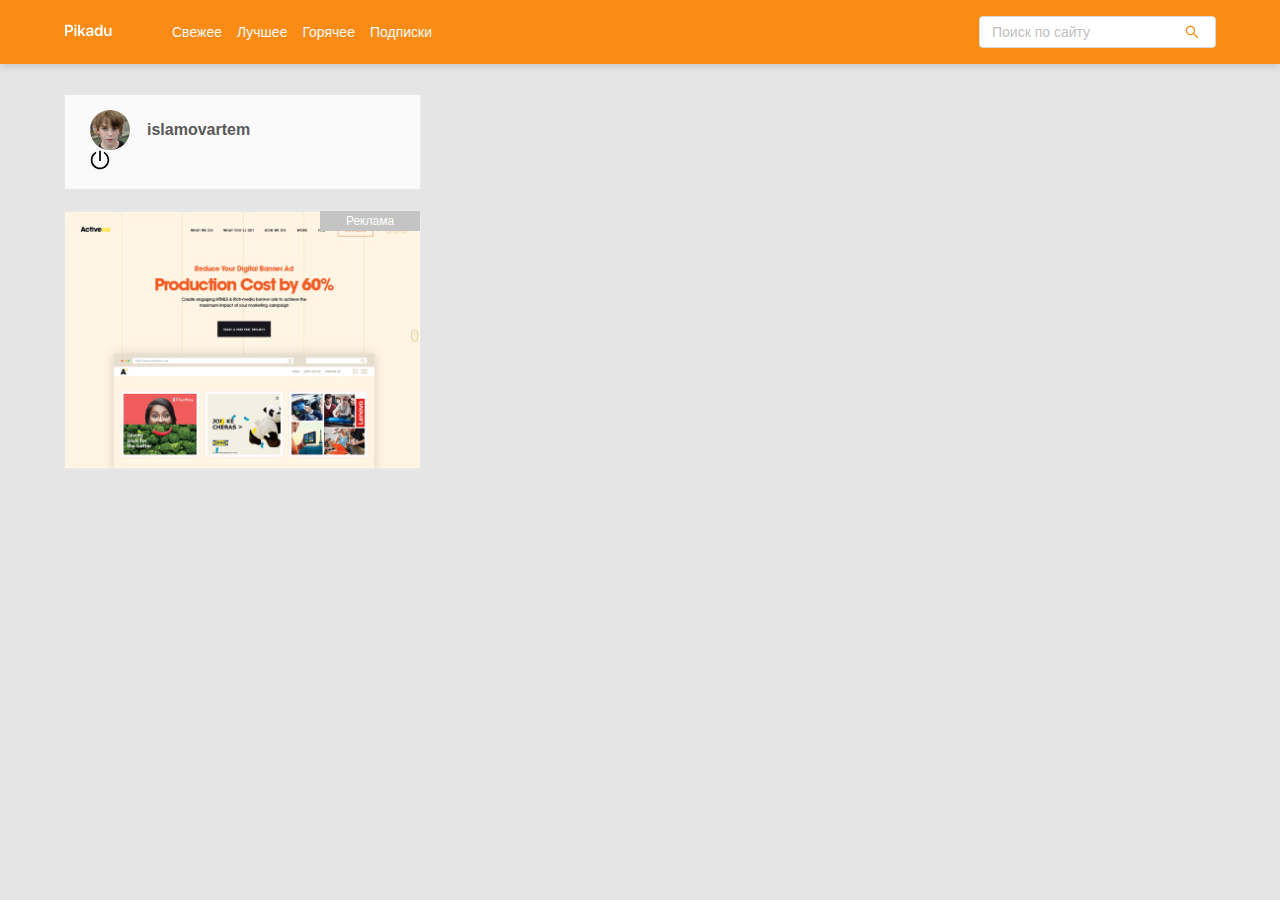
<file: new-post.html>
<!DOCTYPE html>
<html lang="ru">
<head>
  <meta charset="UTF-8">
  <meta name="viewport" content="width=device-width, initial-scale=1.0">
  <!-- Выводим заголовок -->
  <title>Pikadu — Новый пост</title>
  <!-- Подключаем normalize -->
  <link rel="stylesheet" href="css/normalize.css">
  <!-- Подключаем стили -->
  <link rel="stylesheet" href="css/style.css">
</head>
<body>
  <!-- Создаем шапку сайта -->
  <header class="header">
    <div class="header-wrapper">
      <a href="/" class="header-logo">
        <img class="header-logo-image" src="img/logo.svg" alt="logo: Pikadu">
      </a>
      <nav class="header-nav">
        <ul class="header-menu">
          <li class="header-menu-item"><a href="#" class="header-menu-link">Свежее</a></li>
          <li class="header-menu-item"><a href="#" class="header-menu-link">Лучшее</a></li>
          <li class="header-menu-item"><a href="#" class="header-menu-link">Горячее</a></li>
          <li class="header-menu-item"><a href="#" class="header-menu-link">Подписки</a></li>
        </ul>
        
      </nav>
      <!-- /.header-nav -->
      <div class="input-group search">
        <input type="search" class="search-input" placeholder="Поиск по сайту">
        <button class="search-button">
          <img src="img/search.svg" alt="icon: search" class="search-icon">
        </button>
      </div>
      <!-- /.input-group -->
      <a href="#" class="menu-toggle" id="menu-toggle">
        <span></span>
        <span></span>
        <span></span>
      </a>
    </div>
    <!-- /.header-wrapper -->
  </header>

  <div class="content">
    <main class="posts">

    </main>
    <!-- /.posts -->
    <aside class="sidebar">
      <div class="user">
        <a href="#" class="user-info">
          <img width="40" height="40" src="img/avatar.jpeg" alt="photo: user" class="user-avatar">
          <span class="user-name">islamovartem</span>
        </a>
        <!-- /.user-info -->
        <a href="#" class="exit">
          <svg class="icon icon-exit">
            <use xlink:href="img/icons.svg#exit"></use>
          </svg>
        </a>
        <!-- /.exit -->
      </div>
      <!-- /.user -->
      <nav class="sidebar-nav">
        <ul class="sidebar-menu">
          <li class="sidebar-menu-item">
            <a href="#" class="sidebar-menu-link">Ответы</a>
          </li>
          <li class="sidebar-menu-item">
            <a href="#" class="sidebar-menu-link active">Комментарии</a>
          </li>
          <li class="sidebar-menu-item">
            <a href="#" class="sidebar-menu-link">Оценки</a>
          </li>
          <li class="sidebar-menu-item">
            <a href="#" class="sidebar-menu-link">Сохраненное </a>
          </li>
          <li class="sidebar-menu-item">
            <a href="#" class="sidebar-menu-link">Подписки</a>
          </li>
          <li class="sidebar-menu-item">
            <a href="#" class="sidebar-menu-link">Заметки</a>
          </li>
          <li class="sidebar-menu-item">
            <a href="#" class="sidebar-menu-link">Игнор-лист</a>
          </li>
        </ul>
      </nav>
      <a href="#" class="ad"></a>
    </aside>
    <!-- /.sidebar -->
  </div>
  <!-- /.content -->
  <script src="js/main.js"></script>
</body>
</html>
</file>
<file: css/style.css>
* {
  box-sizing: border-box;
}
body {
  font-family: sans-serif;
  background: #e5e5e5;
}
.header {
  background: #fa8c16;
  padding-top: 16px;
  padding-bottom: 16px;
  box-shadow: 0px 2px 8px rgba(0, 0, 0, 0.15);
  margin-bottom: 30px;
}
.header-wrapper {
  max-width: 1200px;
  width: 90%;
  margin: auto;
  display: flex;
  justify-content: space-between;
  align-items: center;
}
.header-nav {
  margin-left: 60px;
  margin-right: auto;
}
.header-menu {
  display: flex;
  list-style: none;
  padding: 0;
  margin: 0;
}
.header-menu-link {
  text-decoration: none;
  color: #fafafa;
  margin-right: 15px;
  font-size: 14px;
  line-height: 22px;
}
.input-group {
  max-width: 237px;
  width: 60%;
  height: 32px;
  position: relative;
  background: #ffffff;
  border-radius: 4px;
  overflow: hidden;
  border: 1px solid #d9d9d9;
}
.search-input {
  width: 80%;
  height: 100%;
  border: none;
  font-size: 14px;
  line-height: 22px;
  padding-left: 12px;
}
.search-button {
  height: 100%;
  width: 20%;
  border: none;
  background-color: #fff;
  position: absolute;
  right: 0;
  top: 0;
  cursor: pointer;
  display: flex;
  align-items: center;
  justify-content: center;
}
.search-input::-moz-placeholder {
  color: #bfbfbf;
}
.search-input::-webkit-input-placeholder {
  color: #bfbfbf;
}
.search-input:-ms-input-placeholder {
  color: #bfbfbf;
}
.search-input::-ms-input-placeholder {
  color: #bfbfbf;
}
.search-input::placeholder {
  color: #bfbfbf;
}
.menu-toggle {
  display: none;
}
.content {
  max-width: 1200px;
  width: 90%;
  margin: auto;
  display: flex;
  align-items: flex-start;
  justify-content: space-between;
}

.posts {
  display: none;
  width: 67%;
}
.posts.visible{
  display: block;
}
.post {
  background-color: #fff;
  border: 1px solid #e8e8e8;
  margin-bottom: 30px;
}
.post-body {
  padding-top: 35px;
  padding-left: 35px;
  padding-right: 35px;
  padding-bottom: 0;
}
.post-title {
  margin-top: 0;
  margin-bottom: 19px;
  font-weight: 600;
  font-size: 16px;
  line-height: 24px;
}
.post-text {
  color: #262626;
  font-weight: normal;
  font-size: 14px;
  line-height: 22px;
}
.tags {
  margin-bottom: 22px;
  color: #bfbfbf;
}
.tag {
  color: #bfbfbf;
  font-size: 14px;
  line-height: 22px;
  margin-left: 10px;
  text-decoration: none;
}
.tag:first-child{
  margin-left: 0;
}
.post-footer {
  border-top: 1px solid #e8e8e8;
  background: #fafafa;
  display: flex;
  justify-content: space-between;
  padding-left: 35px;
  padding-right: 35px;
  padding-top: 13px;
  padding-bottom: 13px;
}
.post-buttons {
  display: flex;
  align-items: center;
}
.post-button .icon {
  fill: #8c8c8c;
}
.icon-like,
.icon-comment {
  margin-right: 6px;
}
.post-button {
  background-color: transparent;
  border: none;
  color: #8c8c8c;
  display: flex;
  align-items: center;
  font-size: 14px;
  line-height: 22px;
  margin-right: 19px;
  cursor: pointer;
}
.post-author {
  display: flex;
  align-items: center;
  text-align: right;
}
.author-avatar {
  width: 34px;
  height: 34px;
  margin-left: 9px;
  border-radius: 4px;
  object-fit: cover;
}
.author-username {
  display: block;
  color: #8c8c8c;
  font-size: 12px;
  line-height: 20px;
  text-decoration: none;
}
.post-time {
  color: #bfbfbf;
  font-size: 12px;
  line-height: 20px;
}

.sidebar {
  width: 31%;
}
.login{
  background-color: #fafafa;
  border: 1px solid #e8e8e8;
  padding: 15px 25px;
  align-items: center;
  justify-content: space-between;
}
.login-form{
  display: flex;
  flex-direction: column;
}
.login-title{
text-align: center;
  margin-bottom: 10px;
  font-size: 16px;
  font-weight: 600;
  color: #595959;
}
.login-input{
  display: block;
  background: #fff;
  border: 1px solid #e8e8e8;
  padding: 5px 15px;
  margin-bottom: 15px;
}
.login-forget{
  text-align: center;
  font-size: 12px;
  text-decoration: none;
  margin-bottom: 10px;
  color: #757575;
  font-style: italic;
}
.login-signin{
  background: #fa8c16;
  border: none;
  border-radius: 2px;
  text-transform: uppercase;
  cursor: pointer;
  line-height: 32px;
  font-size: 12px;
  margin-bottom: 15px;
}
.login-signin:hover{
  filter: opacity(80%);
}
.login-signin:active{
  filter: brightness(85%);
}
.login-signup{
  color: #fa8c16;
  text-align: center;
  font-size: 14px;
  text-transform: uppercase;
  text-decoration: none;
  margin-bottom: 10px;
}
.user {
  background-color: #fafafa;
  border: 1px solid #e8e8e8;
  padding: 15px 25px;
}
.user-container{
  display: flex;
  align-items: center;
  justify-content: space-between;
}
.user-info {
  display: flex;
  align-items: center;
  text-decoration: none;
  margin-right: auto;
}
.user-avatar {
  border-radius: 50%;
  margin-right: 17px;
  object-fit: cover;
}
.user-name {
  font-weight: 600;
  font-size: 16px;
  line-height: 24px;
  color: #595959;
}
.edit{
  margin-right: 10px;
}
.edit-title{
  text-align: center;
  margin-bottom: 10px;
  font-size: 16px;
  font-weight: 600;
  color: #595959;
  text-transform: uppercase;
}
.edit-container{
  display: none;
}
.edit-container.visible{
  display: block;
}
.edit-label{
  display: block;
  margin-bottom: 5px;
  text-align: center;
}
.edit-input{
  display: block;
  margin: 0 auto;
  width: 100%;
  padding: 5px 10px;
}
.edit-btn{
  background: #fa8c16;
  border: none;
  border-radius: 2px;
  text-transform: uppercase;
  cursor: pointer;
  line-height: 32px;
  font-size: 12px;
  margin-bottom: 15px;
  width: 100%;
}
.icon-edit{
  width: 20px;
  height: 20px;
}
.icon-exit {
  width: 20px;
  height: 20px;
  fill: #000;
}
.sidebar-nav {
  display: none;
  background-color: #fff;
}
.sidebar-menu {
  margin: 0;
  border: 1px solid #e8e8e8;
  border-top: none;
  list-style-type: none;
  padding: 0;
}
.sidebar-menu-link {
  text-decoration: none;
  font-size: 14px;
  line-height: 22px;
  color: #595959;
  padding: 16px 48px;
  display: inline-block;
  width: 100%;
  background-color: #fff;
}
.sidebar-menu-link:hover {
  background-color: #fffbe6;
}
.sidebar-menu-link.active {
  background-color: #fffbe6;
  border-right: 3px solid #faad14;
}
.button {
  background: #faad14;
  border-radius: 4px;
  border: none;
  text-decoration: none;
  color: #ffffff;
  font-weight: normal;
  font-size: 16px;
  line-height: 24px;
  padding: 13px;
  cursor: pointer;
}
.button-outline {
  background: #ffffff;
  border: 1px solid #ffc53d;
  border-radius: 4px;
  color: #ffc53d;
  padding-left: 16px;
  padding-right: 16px;
  cursor: pointer;
}
.button-outline .icon {
  width: 14px;
  height: 11px;
  fill: #ffc53d;
}
.button-new-post {
  display: none;
  align-items: center;
  justify-content: center;
  width: 100%;
  margin-top: 20px;
}
.button-new-post.visible{
  display: flex;
}
.icon-fire {
  fill: #fff;
  width: 11px;
  height: 13px;
  margin-right: 10px;
}
.card {
  background: #ffffff;
  border: 1px solid #e8e8e8;
  margin-top: 20px;
}
.card-header {
  background: #fafafa;
  border-bottom: 1px solid #e8e8e8;
  padding: 23px 25px;
}
.card-title {
  margin: 0;
  font-weight: 600;
  font-size: 16px;
  line-height: 24px;
  color: #595959;
}
.card-body {
  padding: 22px 40px 20px 25px;
}
.card-body-title {
  text-decoration: none;
  margin: 0 0 10px;
  font-weight: 600;
  font-size: 16px;
  line-height: 24px;
  color: #d48806;
}
.card-text {
  font-size: 14px;
  line-height: 22px;
  color: #262626;
  margin: 10px 0;
}
.ad {
  display: block;
  background-color: #fff;
  background-image: url("../img/promo.jpg");
  background-repeat: no-repeat;
  background-position: center center;
  background-size: cover;
  width: 100%;
  height: 260px;
  border: 1px solid #e8e8e8;
  margin-top: 20px;
  position: relative;
}
.ad::before {
  content: "Реклама";
  position: absolute;
  right: 0;
  top: 0;
  background: #c4c4c4;
  padding-left: 26px;
  padding-right: 26px;
  font-size: 12px;
  line-height: 20px;
  text-align: center;
  color: #ffffff;
}
.add-post {
  display: none;
  flex-direction: column;
  width: 67%;
}
.add-post.visible{
  display: flex;
}
.add-title,
.add-text ,
.add-tags{
  background: #ffffff;
  border: 1px solid #e8e8e8;
  padding: 23px 30px;
  margin-bottom: 16px;
  resize: none;
}
.add-text {
  min-height: 362px;
}
.add-button {
  width: 100%;
  max-width: 370px;
  margin-right: 2%;
}
.add-post .button-outline {
  margin-right: 1%;
}
@media (max-width: 990px) {
  .menu-toggle {
    display: flex;
    flex-direction: column;
    justify-content: space-between;
    width: 30px;
    height: 20px;
    margin-left: 12px;
  }
  .menu-toggle span {
    height: 2px;
    width: 100%;
    background-color: #fff;
  }
  .header {
    position: fixed;
    z-index: 100;
    left: 0;
    top: 0;
    right: 0;
    width: 100%;
  }
  .content {
    margin-top: 94px;
    margin-bottom: 60px;
  }
  .sidebar {
    position: fixed;
    z-index: 101;
    top: 64px;
    right: 0;
    bottom: 0;
    height: calc(100% - 64px);
    max-width: 320px;
    width: 100%;
    background-color: #fff;
    box-shadow: 1px 1px 10px rgba(0, 0, 0, 0.15);
    padding: 30px;
    transform: translateX(100%);
    transition: transform 0.2s;
    overflow-y: auto;
  }
  .sidebar.visible {
    transform: translateX(0);
  }
  .posts {
    width: 100%;
  }
  .header-nav {
    display: none;
  }
  .header-menu {
    width: 90%;
    margin: auto;
  }
}
@media (max-width: 676px) {
  .add-buttons {
    display: flex;
    flex-direction: column;
  }
  .add-button {
    width: 100%;
    max-width: 100%;
  }
  .add-post .button-outline {
    margin-right: 0;
    margin-top: 10px;
  }
}
@media (max-width: 576px) {
  .post-footer {
    flex-direction: column;
  }
  .post-author {
    margin-top: 15px;
  }
  .author-avatar {
    margin-left: 0;
    margin-right: 10px;

  }
  .author-about {
    order: 2;
    text-align: left;
  }

  .add-button {
    width: 100%;
  }
}
</file>
